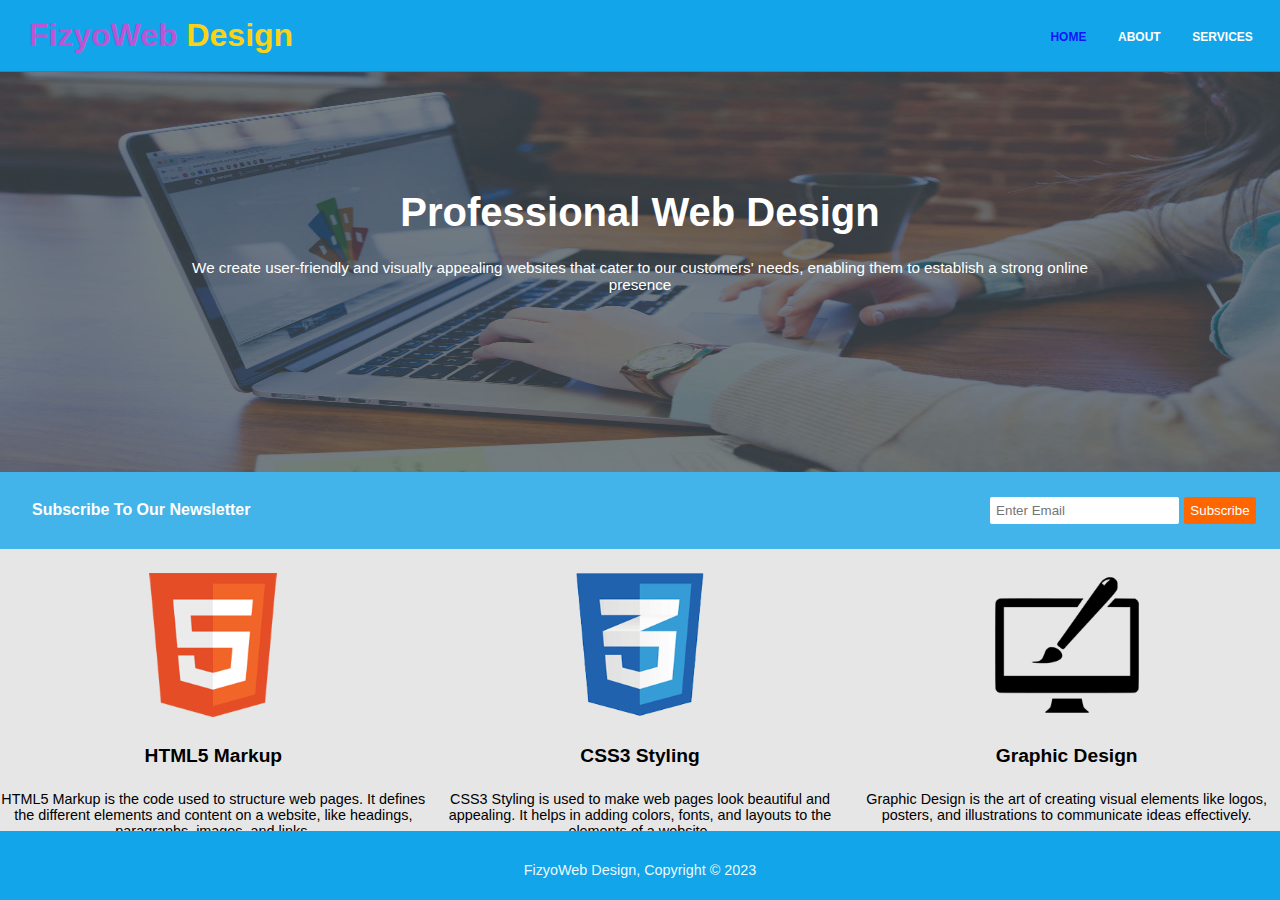
<file: index.html>
<!DOCTYPE html>
<html lang="en">
<head>
    <meta charset="UTF-8">
    <meta http-equiv="X-UA-Compatible" content="IE=edge">
    <meta name="viewport" content="width=device-width, initial-scale=1.0">
    <link rel="stylesheet" href="home.css">
    <title>Document</title>
</head>
<body>
    <header class="header">
        <div class="header__left">
            <h1> <span>FizyoWeb</span>  Design </h1>
        </div>
        <nav class="header__right">
            <a class="home" href="index.html">HOME</a>
            <a href="about.html">ABOUT</a>
            <a href="services.html">SERVICES</a>
        </nav>
    </header>
    <main class="main">
        <section class="main__banner">
        <img src="img/showcase.jpg" alt="">
        <h2>Professional Web Design</h2>
        <p>We create user-friendly and visually appealing websites that cater to our customers' needs, enabling them to establish a strong online presence</p></section>
        <section class="main__subscribe">
            <article class="main__subscribe--left"><h4>Subscribe To Our Newsletter</h4></article>
            <article class="main__subscribe--right">
                <input type="email" id="email" name="email" placeholder="Enter Email" class="main__subscribe--input">
                <button class="main__subscribe--button">Subscribe</button>
            </article>
        </section>
        <section class="main__png">
            <article class="main__png--html">
                <img src="img/logo_html.png" alt="">
                <h6>HTML5 Markup</h6>
                <p>HTML5 Markup is the code used to structure web pages. It defines the different elements and content on a website, like headings, paragraphs, images, and links.</p>
            </article>
            <article class="main__png--css">
                <img src="img/logo_css.png" alt="">
                <h6>CSS3 Styling</h6>
                <p>CSS3 Styling is used to make web pages look beautiful and appealing. It helps in adding colors, fonts, and layouts to the elements of a website.</p>
            </article>
            <article class="main__png--graphic"> 
                <img src="img/logo_brush.png" alt="">
                <h6>Graphic Design</h6>
                <p>Graphic Design is the art of creating visual elements like logos, posters, and illustrations to communicate ideas effectively.</p>
            </article>
        </section>

    </main>
    <footer class="footer">
        <p>FizyoWeb Design, Copyright © 2023 </p>


    </footer>
</body>
</html>
</file>
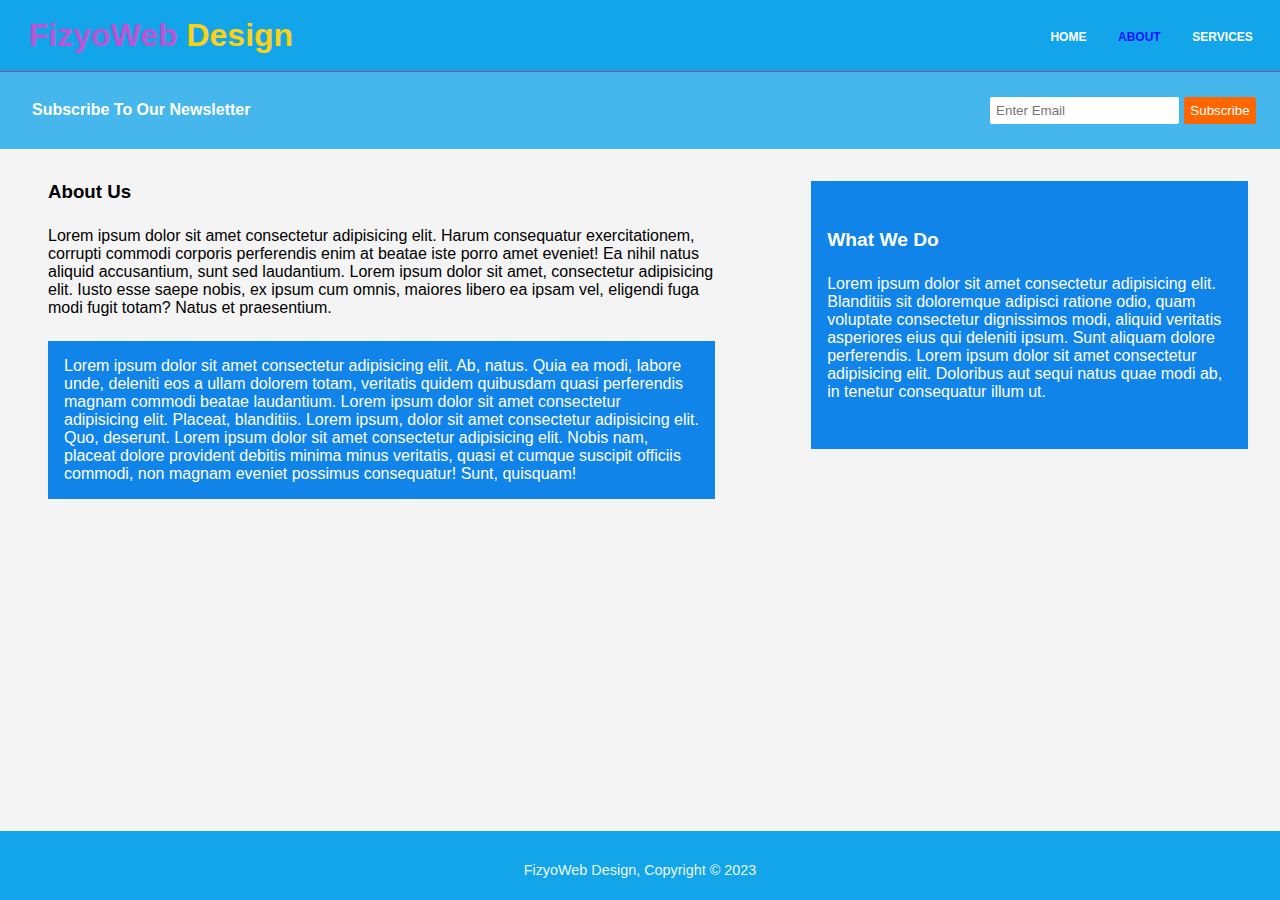
<file: about.html>
<!DOCTYPE html>
<html lang="en">
  <head>
    <meta charset="UTF-8" />
    <meta http-equiv="X-UA-Compatible" content="IE=edge" />
    <meta name="viewport" content="width=device-width, initial-scale=1.0" />
    <link rel="stylesheet" href="about.css" />
    <title>Document</title>
  </head>
  <body>
    <header class="header">
      <div class="header__left">
        <h1> <span>FizyoWeb</span>  Design </h1>
      </div>
      <nav class="header__right">
        <a class="home" href="index.html">HOME</a>
        <a class="about" href="about.html">ABOUT</a>
        <a href="services.html">SERVICES</a>
      </nav>
    </header>
    <main>
      <section class="main__subscribe">
        <article class="main__subscribe--left">
          <h4>Subscribe To Our Newsletter</h4>
        </article>
        <article class="main__subscribe--right">
          <input
            type="email"
            id="email"
            name="email"
            placeholder="Enter Email"
            class="main__subscribe--input"
          />
          <button class="main__subscribe--button">Subscribe</button>
        </article>
      </section>
      <section class="main__about-us">
        
        <article class="main__about-us--left">
            <h3>About Us</h3>
          <p class="about-us__paragraph1--left">
            Lorem ipsum dolor sit amet consectetur adipisicing elit. Harum
            consequatur exercitationem, corrupti commodi corporis perferendis
            enim at beatae iste porro amet eveniet! Ea nihil natus aliquid
            accusantium, sunt sed laudantium. Lorem ipsum dolor sit amet, consectetur adipisicing elit. Iusto esse saepe nobis, ex ipsum cum omnis, maiores libero ea ipsam vel, eligendi fuga modi fugit totam? Natus et praesentium.
          </p>
          <p class="about-us__paragraph2--left">
            Lorem ipsum dolor sit amet consectetur adipisicing elit. Ab, natus.
            Quia ea modi, labore unde, deleniti eos a ullam dolorem totam,
            veritatis quidem quibusdam quasi perferendis magnam commodi beatae
            laudantium. Lorem ipsum dolor sit amet consectetur adipisicing elit.
            Placeat, blanditiis. Lorem ipsum, dolor sit amet consectetur adipisicing elit. Quo, deserunt. Lorem ipsum dolor sit amet consectetur adipisicing elit. Nobis nam, placeat dolore provident debitis minima minus veritatis, quasi et cumque suscipit officiis commodi, non magnam eveniet possimus consequatur! Sunt, quisquam!
          </p>
        </article>
        <article class="main__about-us--right">
          <h5>What We Do</h5>
          <p>
            Lorem ipsum dolor sit amet consectetur adipisicing elit. Blanditiis
            sit doloremque adipisci ratione odio, quam voluptate consectetur
            dignissimos modi, aliquid veritatis asperiores eius qui deleniti
            ipsum. Sunt aliquam dolore perferendis. Lorem ipsum dolor sit amet consectetur adipisicing elit. Doloribus aut sequi natus quae modi ab, in tenetur consequatur illum ut.
          </p>
        </article>
      </section>
    </main>
    <footer class="footer">
      <p>FizyoWeb Design, Copyright © 2023 </p>
  </footer>
  </body>
</html>
</file>
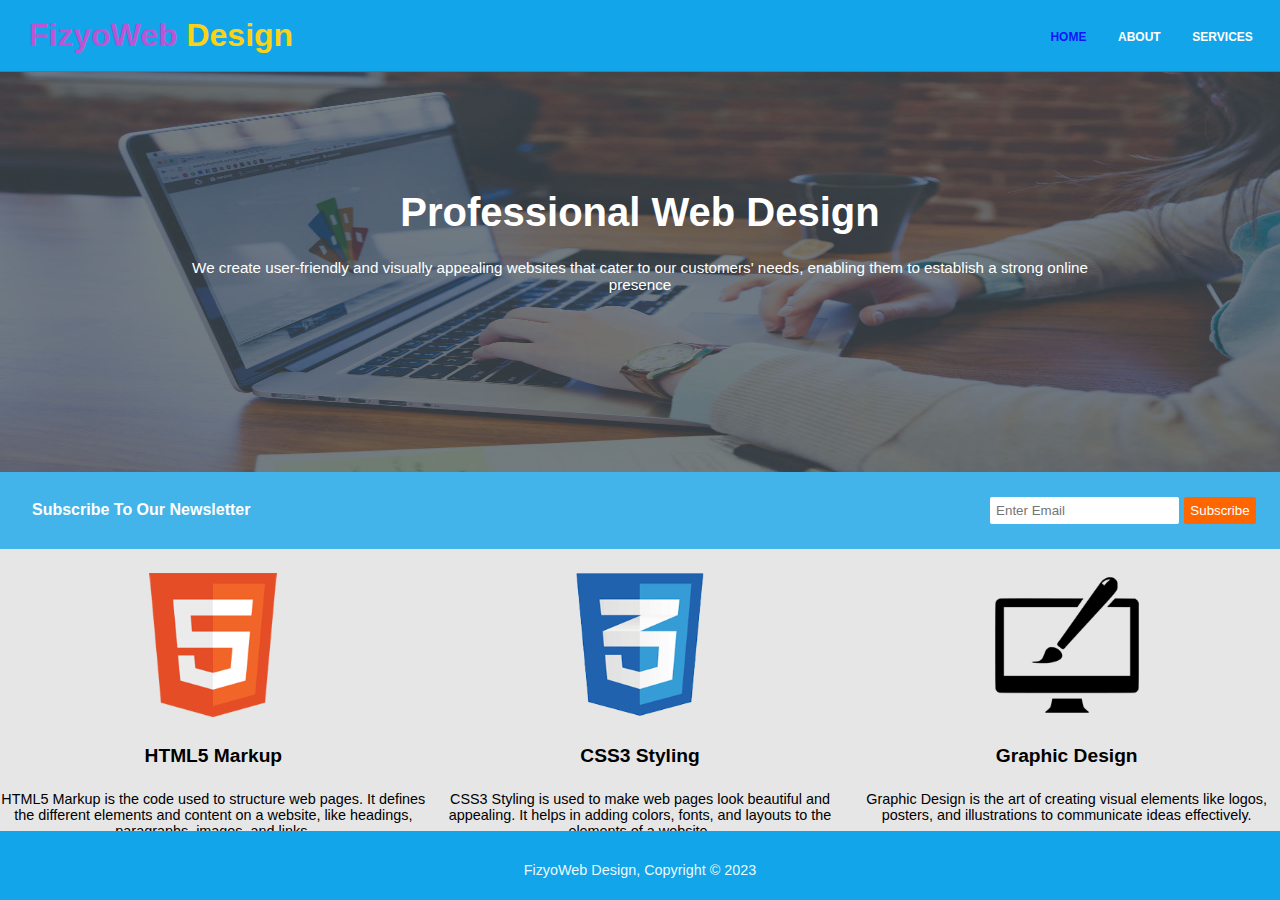
<file: home.html>
<!DOCTYPE html>
<html lang="en">
<head>
    <meta charset="UTF-8">
    <meta http-equiv="X-UA-Compatible" content="IE=edge">
    <meta name="viewport" content="width=device-width, initial-scale=1.0">
    <link rel="stylesheet" href="home.css">
    <title>Document</title>
</head>
<body>
    <header class="header">
        <div class="header__left">
            <h1> <span>FizyoWeb</span>  Design </h1>
        </div>
        <nav class="header__right">
            <a class="home" href="home.html">HOME</a>
            <a href="about.html">ABOUT</a>
            <a href="services.html">SERVICES</a>
        </nav>
    </header>
    <main class="main">
        <section class="main__banner">
        <img src="img/showcase.jpg" alt="">
        <h2>Professional Web Design</h2>
        <p>We create user-friendly and visually appealing websites that cater to our customers' needs, enabling them to establish a strong online presence</p></section>
        <section class="main__subscribe">
            <article class="main__subscribe--left"><h4>Subscribe To Our Newsletter</h4></article>
            <article class="main__subscribe--right">
                <input type="email" id="email" name="email" placeholder="Enter Email" class="main__subscribe--input">
                <button class="main__subscribe--button">Subscribe</button>
            </article>
        </section>
        <section class="main__png">
            <article class="main__png--html">
                <img src="img/logo_html.png" alt="">
                <h6>HTML5 Markup</h6>
                <p>HTML5 Markup is the code used to structure web pages. It defines the different elements and content on a website, like headings, paragraphs, images, and links.</p>
            </article>
            <article class="main__png--css">
                <img src="img/logo_css.png" alt="">
                <h6>CSS3 Styling</h6>
                <p>CSS3 Styling is used to make web pages look beautiful and appealing. It helps in adding colors, fonts, and layouts to the elements of a website.</p>
            </article>
            <article class="main__png--graphic"> 
                <img src="img/logo_brush.png" alt="">
                <h6>Graphic Design</h6>
                <p>Graphic Design is the art of creating visual elements like logos, posters, and illustrations to communicate ideas effectively.</p>
            </article>
        </section>

    </main>
    <footer class="footer">
        <p>FizyoWeb Design, Copyright © 2023 </p>


    </footer>
</body>
</html>
</file>
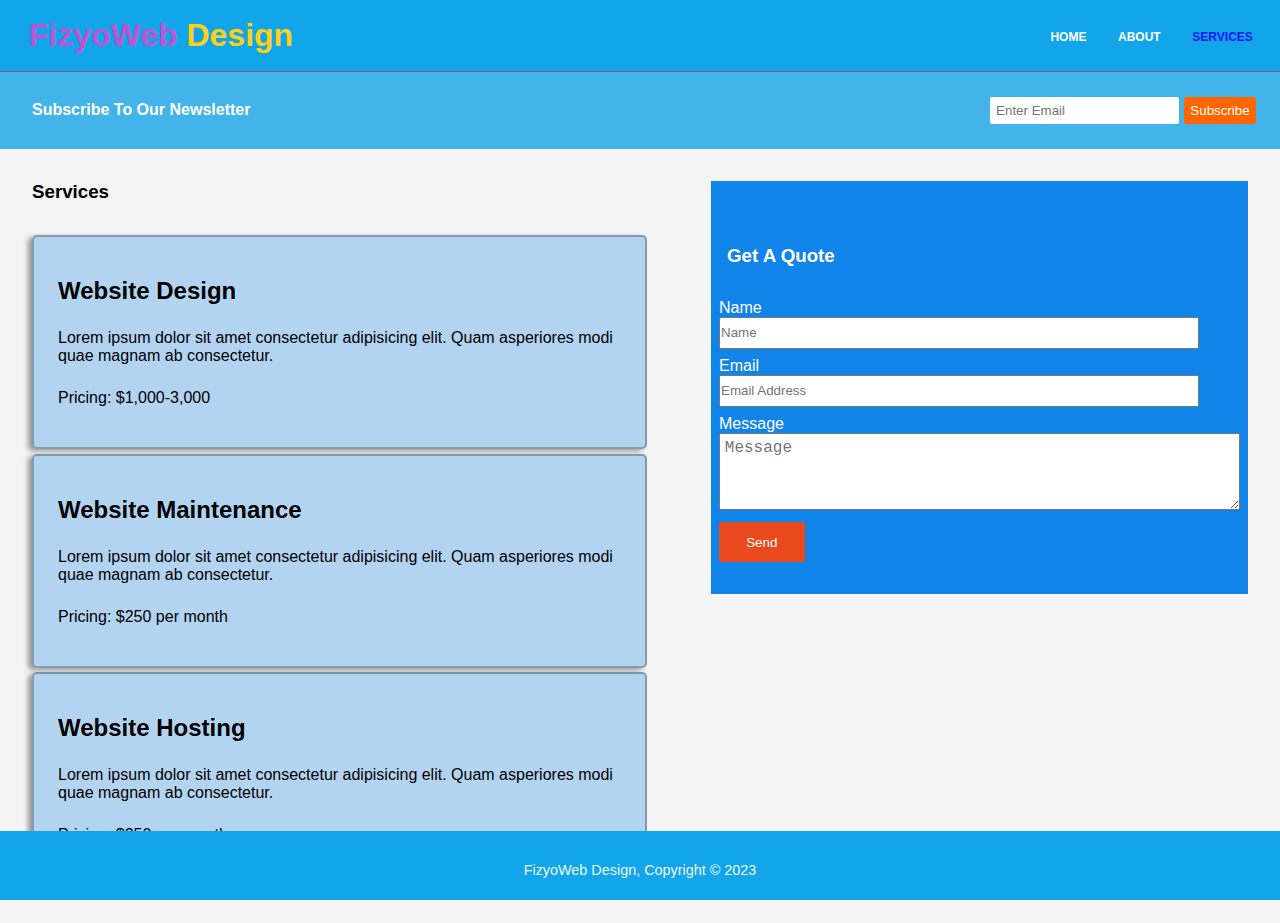
<file: services.html>
<!DOCTYPE html>
<html lang="en">
<head>
    <meta charset="UTF-8">
    <meta http-equiv="X-UA-Compatible" content="IE=edge">
    <meta name="viewport" content="width=device-width, initial-scale=1.0">
    <link rel="stylesheet" href="services.css">
    <title>Document</title>
</head>
<body>
    <header class="header">
        <div class="header__left">
            <h1> <span>FizyoWeb</span> Design</h1>
        </div>
        <nav class="header__right">
            <a class="home" href="index.html">HOME</a>
            <a class="about" href="about.html">ABOUT</a>
            <a class="services" href="services.html">SERVICES</a>
        </nav>
    </header>
    <main>
        <section class="main__subscribe">
            <article class="main__subscribe--left"><h4>Subscribe To Our Newsletter</h4></article>
            <article class="main__subscribe--right">
                <input type="email" id="email" name="email" placeholder="Enter Email" class="main__subscribe--input">
                <button class="main__subscribe--button">Subscribe</button>
            </article>
        </section>
        <section class="main__services">
            <article class="main__services--left">
               <h3>Services</h3> 
               <div class="paragraph box1">
                <h5>Website Design</h5>
                <p>Lorem ipsum dolor sit amet consectetur adipisicing elit. Quam asperiores modi quae magnam ab consectetur.</p>
                <p>Pricing: $1,000-3,000</p>
               </div>
               <div class="paragraph box2">
                <h5>Website Maintenance</h5>
                <p>Lorem ipsum dolor sit amet consectetur adipisicing elit. Quam asperiores modi quae magnam ab consectetur.</p>
                <p>Pricing: $250 per month</p>
               </div>
               <div class="paragraph box3">
                <h5>Website Hosting</h5>
                <p>Lorem ipsum dolor sit amet consectetur adipisicing elit. Quam asperiores modi quae magnam ab consectetur.</p>
                <p>Pricing: $250 per month</p>
               </div>
            </article>
            <article class="main__services--right">
                <h3>Get A Quote</h3>
                <label for="name">Name</label> <br>
                <input type="text" name="name" id="name" placeholder="Name"><br>
                <label for="email">Email</label> <br>
                <input type="email" name="email" id="email" placeholder="Email Address"><br>
                <label for="message">Message</label><br>
                
                <textarea name="" id="" cols="63" rows="5" placeholder="Message"></textarea>
                <br>
                <button class="services__button">Send</button>
            </article>
            

        </section>
    </main>

    <footer class="footer">
        <p>FizyoWeb Design, Copyright © 2023 </p>
        


    </footer>
    
</body>
</html>
</file>
<file: home.css>
*{
    margin: 0;
    padding: 0;
    box-sizing: border-box;
}
body{
    font-family: Arial, Helvetica, sans-serif;
    background-color: #E6E6E6;
}

.header{
    position: sticky;
    top: 0;
    z-index:1;
    display: flex;
    justify-content: space-between;
    align-items: center;
    background-color:#13a5e9;
    color: white;
    min-height: 4.5rem; 
    border-bottom: 1px solid #994192ad;
    font-weight: 600;
    padding: 1rem;
    
}
.header a{
    color: white;
    text-decoration: none;
    padding-left: 1rem;
    margin-right: .7rem;
    font-size: .75rem;


}
.header .home{
    color: rgba(17, 0, 255, 0.884);
    
}
a:hover{
    cursor: pointer;
}
.header__left span{
   
    color:#ba55d3;
    margin-left: .8rem;
}
.header__left {
     color:#fcd116;
    
}
.main__banner{
color: white;
background-color:#904E8B;
height: 25rem;
position: relative;
 
}
.main__banner img{
    width: 100%;
    height: 100%;
    
}
.main__banner h2{
    position: absolute;
    top: 35%;
  left: 50%;
  transform: translate(-50%, -50%);
font-size: 2.5rem;
text-align: center;
}
.main__banner p{
    position: absolute;
    top: 45%;
  left: 50%;
  transform: translate(-50%, -50%);
  font-size: .95rem;
  text-align: center;
  width: 70%;
}
.main__subscribe{
    background-color:#13a5e9c7;
    color: white;
    min-height: 4.8rem;
    display: flex;
    justify-content: space-between; 
    align-items: center;
    padding: 0 1rem;
    
}
.main__subscribe--left{
    margin-left:1rem ;
    
}
.main__subscribe--input{
    padding: .4rem;
    border-radius: 2px;
    border: none;
}
.main__subscribe--button{
    padding: .4rem;
    margin-right: .5rem;
    color: white;
    background-color: rgb(255, 102, 0);
    border: none;
    border-radius: 2px;

}
.main__subscribe--button:hover{
    background-color: red;
    cursor: pointer;
}
.main__png{
    display: flex;
    /* justify-content: space-around; */
    
   
}
.main__png--html{
    
    width: 100%;
    

    text-align: center;

}
.main__png--css{ 
    width: 100%;


    text-align: center;
}
.main__png--graphic{ 
    width: 100%;
    text-align: center;
}

.main__png img, h6, p{
    margin-top: 1.5rem ;
}
.main__png h6{
    font-size: 1.2rem;
}
.main__png p{
    font-size: .9rem;
    margin-bottom: 1rem;
}
.main__png img{
    height: 9rem;
}
.footer{
    position: fixed;
    bottom: 0;
    right: 0;
    left: 0;
    background-color:#13a5e9;;
  
    color: white;
    text-align: center;
    padding: .4rem;
    
  }
.footer p{
    font-size: .9rem;
    margin-bottom: 1rem;
    color: rgba(255, 255, 255, 0.945);
  }
</file>
<file: about.css>
*{
    margin: 0;
    padding: 0;
    box-sizing: border-box;
}
body{
    font-family: Arial, Helvetica, sans-serif;
    background-color: #E6E6E6;
}

.header{
    position: sticky;
    top: 0;
    z-index:1;
    display: flex;
    justify-content: space-between;
    align-items: center;
    background-color:#13a5e9;
    color: white;
    min-height: 4.5rem; 
    border-bottom: 1px solid #904E8B;
    font-weight: 600;
    padding: 1rem;
    
}
.header a{
    color: white;
    text-decoration: none;
    padding-left: 1rem;
    margin-right: .7rem;
    font-size: .75rem;


}
.header .about{
    color: rgba(17, 0, 255, 0.884);
    
}
.header__left span{
   
    color:#ba55d3;
    margin-left: .8rem;
}
.header__left {
    color:#fcd116;
    
}
a:hover{
    cursor: pointer;
}

.main__banner{
color: white;
background-color:#904E8B;
height: 25rem;
position: relative;
 
}
.main__banner img{
    width: 100%;
    height: 100%;
    
}
.main__banner h2{
    position: absolute;
    top: 35%;
  left: 50%;
  transform: translate(-50%, -50%);
font-size: 2.5rem;
text-align: center;
}
.main__banner p{
    position: absolute;
    top: 45%;
  left: 50%;
  transform: translate(-50%, -50%);
  font-size: .8rem;
  text-align: center;
  width: 70%;
}
.main__subscribe{
    background-color:#13a5e9c7;
    color: white;
    min-height: 4.8rem;
    display: flex;
    justify-content: space-between; 
    align-items: center;
    padding: 0 1rem;
    
}
.main__subscribe--left{
    margin-left:1rem ;
    
}
.main__subscribe--input{
    padding: .4rem;
    border-radius: 2px;
    border: none;
}
.main__subscribe--button{
    padding: .4rem;
    margin-right: .5rem;
    color: white;
    background-color: rgb(255, 102, 0);
    border: none;
    border-radius: 2px;

}
.main__subscribe--button:hover{
    background-color: red;
    cursor: pointer;
}
.main__png{
    display: flex;
    /* justify-content: space-around; */
    
   
}
.main__png--html{
    
    width: 100%;
    

    text-align: center;

}
.main__png--css{ 
    width: 100%;


    text-align: center;
}
.main__png--graphic{ 
    width: 100%;
    text-align: center;
}

.main__png img, h6, p{
    margin-top: 1.5rem ;
}
.main__png h6{
    font-size: 1.2rem;
}
.main__png p{
    font-size: .9rem;
    margin-bottom: 1rem;
}
.main__png img{
    height: 9rem;
}
footer{
    position: fixed;
    bottom: 0;
    right: 0;
    left: 0;
    background-color:#13a5e9;
    color: white;
    text-align: center;
    padding: .4rem 0;
    
}
.footer{
    position: fixed;
    bottom: 0;
    right: 0;
    left: 0;
    background-color:#13a5e9;;
  
    color: white;
    text-align: center;
    padding: .4rem;
    
  }
.footer p{
    font-size: .9rem;
    margin-bottom: 1rem;
    color: rgba(255, 255, 255, 0.945);
  }


/* ! -----ABOUT CSS----- */
body{
    background-color: #f4f4f4;
}
.main__about-us{
    background-color: #f4f4f4;
    display: flex;
    

}
.main__about-us--left{
    margin: 2rem 3rem;
    margin-right: 4rem;
        
}
.main__about-us--right{
    margin: 2rem 2rem;
    min-width: 15rem ;
    max-width: 30rem;
    background-color:#1084e9;
    color: white;
    height: 100%;
    padding: 3rem 1rem; 

}
.main__about-us--right h5{
    font-size: 1.2rem;
}
.about-us__paragraph2--left{
    background-color:#1084e9;
    color: white;
    padding: 1rem;
}
</file>
<file: services.css>
* {
  margin: 0;
  padding: 0;
  box-sizing: border-box;
}
body {
  font-family: Arial, Helvetica, sans-serif;
  background-color: #e6e6e6;
}
.header{
  position: sticky;
  top: 0;
  z-index:1;
  display: flex;
  justify-content: space-between;
  align-items: center;
   background-color:#13a5e9;;
  color: white;
  min-height: 4.5rem; 
  border-bottom: 1px solid #904E8B;
  font-weight: 600;
  padding: 1rem;
  
}
.header a {
  color: white;
  text-decoration: none;
  padding-left: 1rem;
  margin-right: 0.7rem;
  font-size: 0.75rem;
}
.header .services{
  color: rgba(17, 0, 255, 0.884);
  
}
a:hover {
  cursor: pointer;
}
.header__left span{
   
  color:#ba55d3;
  margin-left: .8rem;
}
.header__left {
  color:#fcd116;
  
}
.main__banner {
  color: white;
  background-color: #904e8b;
  height: 25rem;
  position: relative;
}
.main__banner img {
  width: 100%;
  height: 100%;
}
.main__banner h2 {
  position: absolute;
  top: 35%;
  left: 50%;
  transform: translate(-50%, -50%);
  font-size: 2.5rem;
  text-align: center;
}
.main__banner p {
  position: absolute;
  top: 45%;
  left: 50%;
  transform: translate(-50%, -50%);
  font-size: 0.8rem;
  text-align: center;
  width: 70%;
}
.main__subscribe {
  background-color:#13a5e9c7;
  color: white;
  min-height: 4.8rem;
  display: flex;
  justify-content: space-between;
  align-items: center;
  padding: 0 1rem;
}
.main__subscribe--left {
  margin-left: 1rem;
}
.main__subscribe--input {
  padding: 0.4rem;
  border-radius: 2px;
  border: none;
}
.main__subscribe--button {
  padding: 0.4rem;
  margin-right: 0.5rem;
  color: white;
  background-color: rgb(255, 102, 0);
  border: none;
  border-radius: 2px;
}
.main__subscribe--button:hover {
  background-color: red;
  cursor: pointer;
}
.main__png {
  display: flex;
  /* justify-content: space-around; */
}
.main__png--html {
  width: 100%;

  text-align: center;
}
.main__png--css {
  width: 100%;

  text-align: center;
}
.main__png--graphic {
  width: 100%;
  text-align: center;
}

.main__png img,
h6,
p {
  margin-top: 1.5rem;
}
.main__png h6 {
  font-size: 1.2rem;
}
.main__png p {
  font-size: 0.9rem;
  margin-bottom: 1rem;
}
.main__png img {
  height: 9rem;
}
footer{
  position: fixed;
  bottom: 0;
  right: 0;
  left: 0;
  background-color:#13a5e9;;

  color: white;
  text-align: center;
  padding: .4rem;
  
}
footer p{
  font-size: .9rem;
  margin-bottom: 1rem;
  color: rgba(255, 255, 255, 0.945);
}

/* !Services CSS */
.main__services {
  display: flex;
  background-color: #f4f4f4;
}
.main__services--left {
  margin: 2rem 2rem;
  width: 70%;
}
.paragraph {
  margin-bottom: 0.3rem;
  background-color:#1084e949;

  padding: 2.5rem 1.5rem;
  border: 2px solid rgba(0, 0, 0, 0.267);
  box-shadow: -4px 2px 5px rgba(0, 0, 0, 0.377);
  border-radius: 5px;
}
.paragraph h5 {
  font-size: 1.5rem;
}
.box1 {
  margin-top: 2rem;
}
.main__services--right {
  background-color:#1084e9;

  height: 60%;
  

  margin: 2rem 2rem;
  padding: 2rem 0.5rem;
  color: white;
}
.main__services--right h3 {
  margin: 2rem 0.5rem;
}
.main__services--right input {
  width: 30rem;
  height: 2rem;
  margin-bottom: 0.5rem;
}
.services__button {
  padding: 0.8rem 1.7rem;
  margin-top: 0.5rem;
  background-color: #e8491d;
  color: white;
  border: none;
  border-radius: 2px;
}
.services__button:hover {
  cursor: pointer;
  background-color: red;
}
textarea::placeholder {
  padding: 0.3rem;
  font-size: 1rem;
}
@media screen and (max-width: 700px)  {
  .header{
    display: flex;
    flex-direction: column;
  }
  .header__left{
    margin-bottom: 1rem;
  }
  .main__subscribe{
    display: flex;
    flex-direction: column;
    padding: 1rem 0;
  
  }
  .main__subscribe--left{
    margin-bottom: .5rem;
  }
  
}
@media screen and (max-width: 1000px){
  .main__services{
    display: flex;
    flex-direction: column;
    text-align: center;
    padding: 1rem .5rem;
    
   
  }
  .main__services--right{
    min-width: 490px;
    max-width: 500px;
    margin: auto;

  }
  .main__services--left{
  
    min-width: 490px;
    max-width: 500px;
    margin: auto;
    

  }
}
</file>
